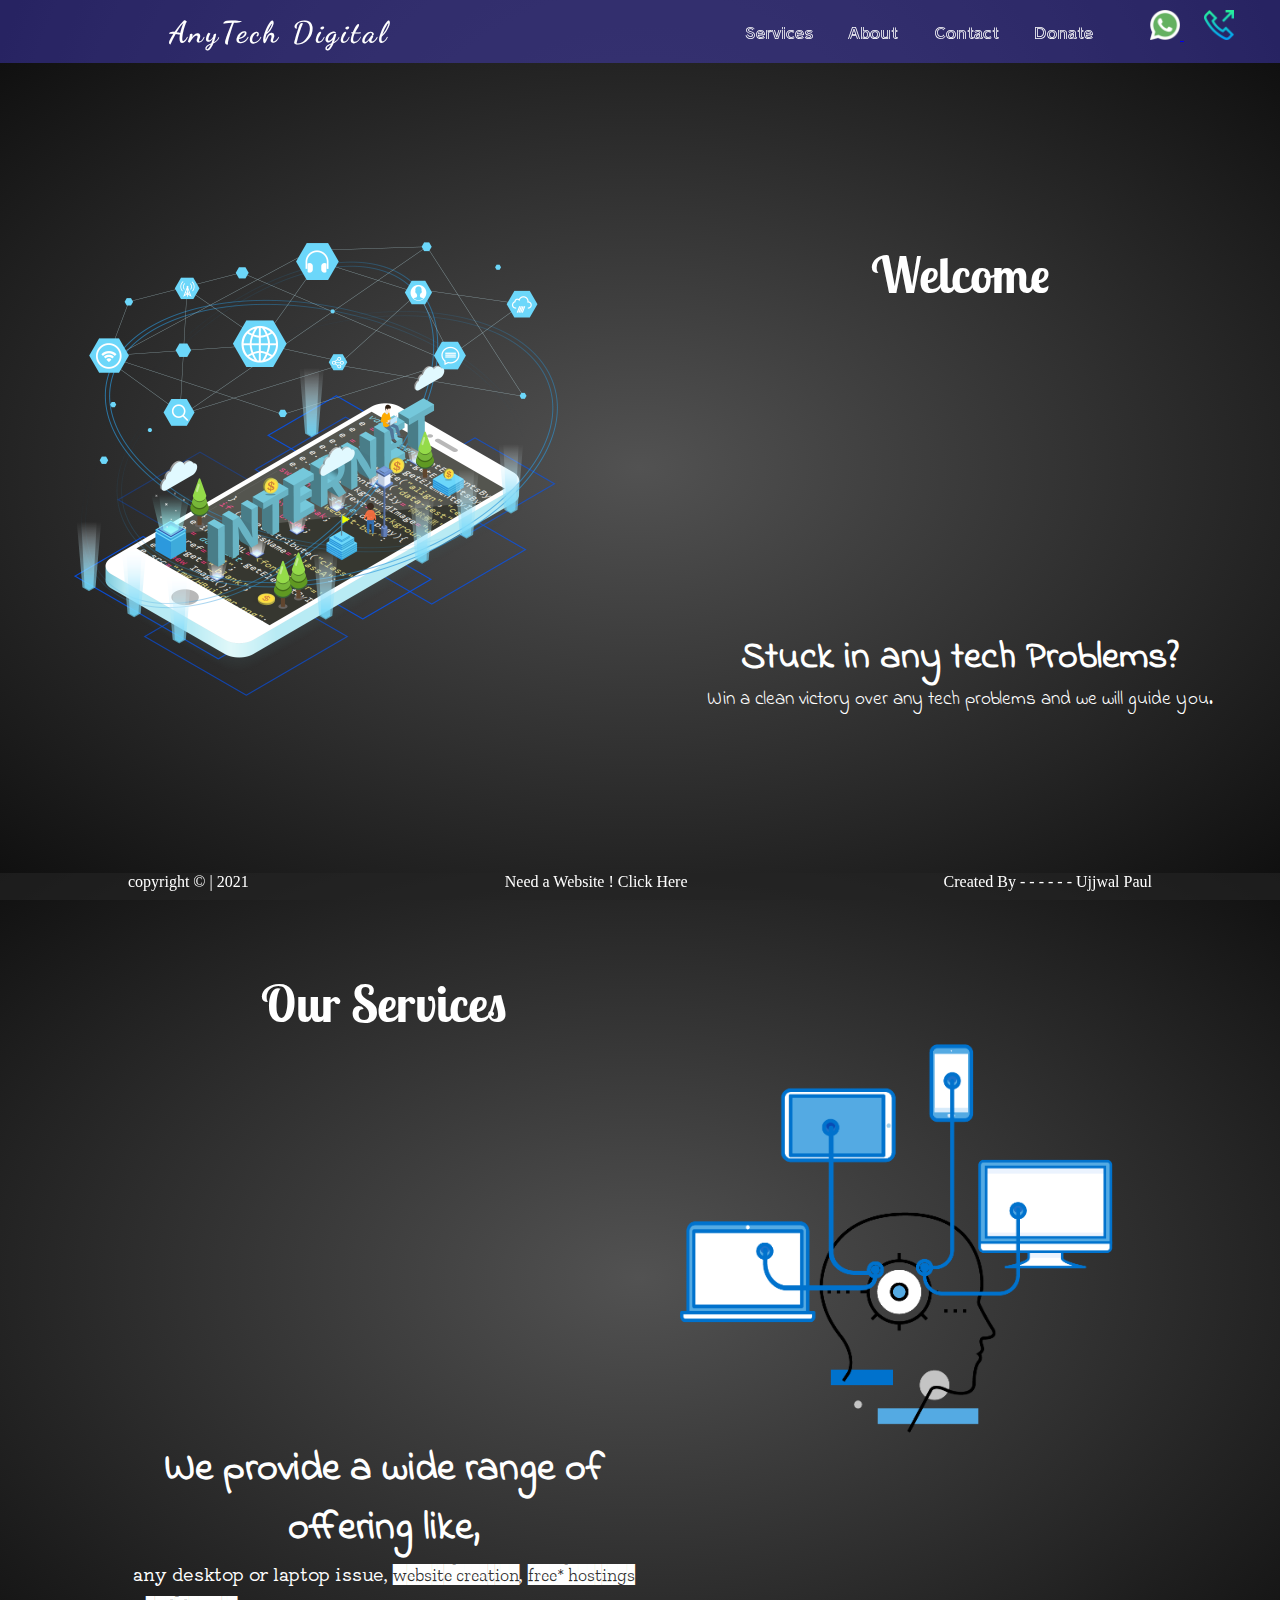
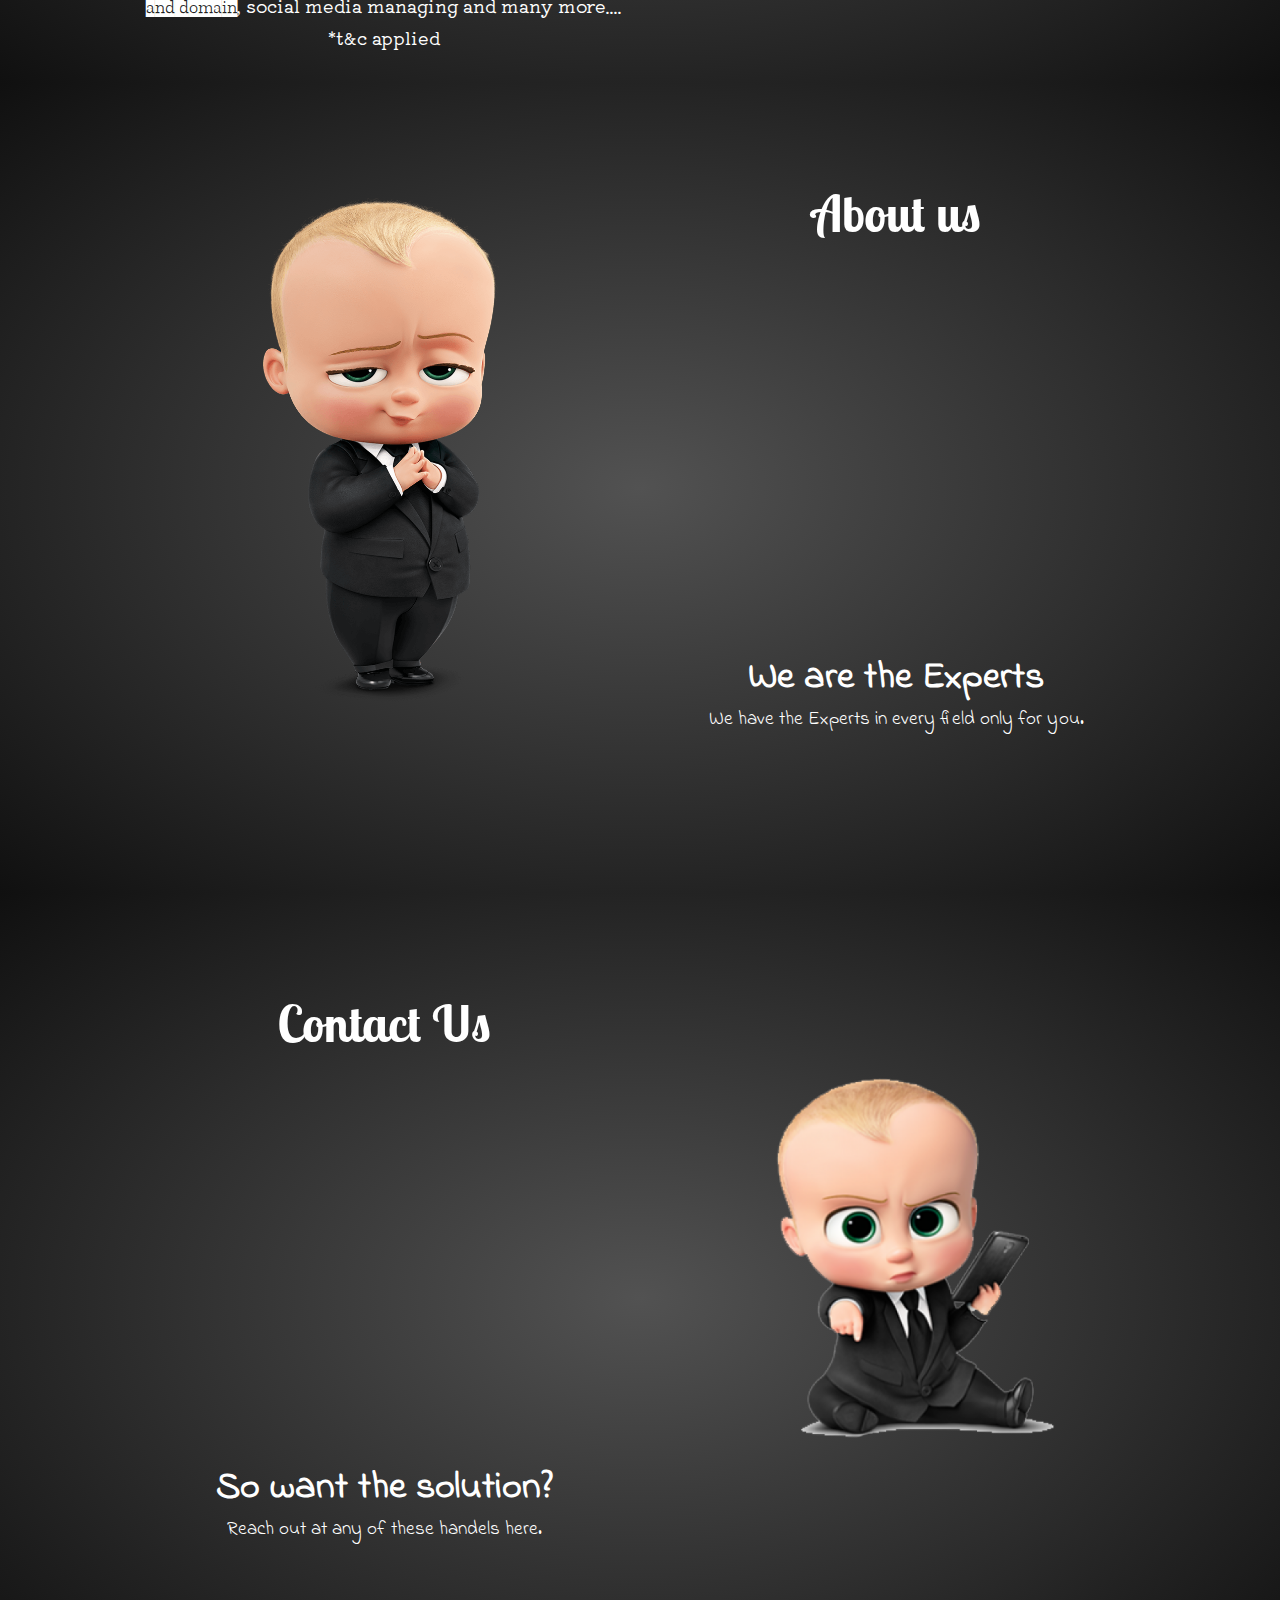
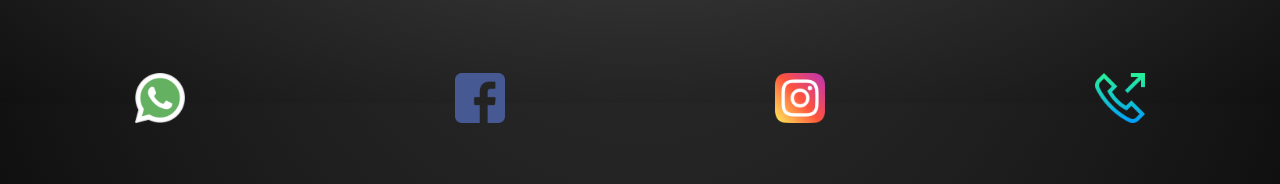
<file: index.html>
<!DOCTYPE html>
<html lang="en">

<head>
    <meta charset="UTF-8">
    <meta name="viewport" content="width=device-width, initial-scale=1.0">
	
    
    <meta name="description" content="Stuck in any technical problem ? AnyTech Digital - The No.1 solution provider is here for help. Just contact us @ 9749463552 for a Free solution to your problem."/>
    
    <title>AnyTech Digital</title>

    <link rel="stylesheet" href="styles/style.css">
    <link rel="preconnect" href="https://fonts.gstatic.com">
    <link
        href="https://fonts.googleapis.com/css2?family=Dancing+Script:wght@700&family=Indie+Flower&family=Lobster+Two&family=Train+One&display=swap&family=Kiwi+Maru:wght@300&display=swap&family=Zilla+Slab+Highlight:wght@700&display=swap"
        rel="stylesheet">
    
    <!-- Global site tag (gtag.js) - Google Analytics -->
    <script async src="https://www.googletagmanager.com/gtag/js?id=G-010GX88747"></script>
    <script>
      window.dataLayer = window.dataLayer || [];
      function gtag(){dataLayer.push(arguments);}
      gtag('js', new Date());

      gtag('config', 'G-010GX88747');
    </script>
    
    
</head>

<body>

    <nav class="navbar">
        <h1 class="logo"><a href="index.html">AnyTech Digital</a></h1>

        <ul class="nav-links">
            <li><a href="index.html#services">Services</a></li>
            <li><a href="index.html#about">About</a></li>
            <li><a href="index.html#contact">Contact</a></li>
            <li><a href="donate.html" >Donate</a></li>
        </ul>


        <div class="burger">
            <div class="line1"></div>
            <div class="line2"></div>
            <div class="line3"></div>
        </div>
    </nav>

    <div class="float">
        <a href="https://wa.me/+919749463552">
            <img src="photos/icons/whatsapp.png" alt="whatsapp icon">
        </a>

        <a href="tel:+919749463552" class="call">
            <img src="photos/icons/outgoing-call.png" alt="call icon">
        </a>
    </div>

    <!-- content -->

    <section class="home">
        <div id="home">
            <img src="photos/technology.png" alt="">
            <h1 class="heading">
                Welcome
            </h1>
            <div class="info">
                <h1>Stuck in any tech Problems?</h1>
                <p>Win a clean victory over any tech problems and we will guide you.</p>
            </div>
        </div>
    </section>

    <section class="services">
        <div id="services">
            <h1 class="heading">
                Our Services
            </h1>
            <div class="info">
                <h1>We provide a wide range of offering like,</h1>
                <p>any desktop or laptop issue, <span>website creation</span>, <span>free* hostings and domain</span>,
                    social media managing and many more....</p>
                <p>*t&c applied</p>
            </div>

            <img src="photos/man-machine-free.png" alt="">
        </div>
    </section>

    <section class="about">
        <div id="about">
            <img src="photos/boss-baby.png" alt="">
            <h1 class="heading">
                About us
            </h1>
            <div class="info">
                <h1>We are the Experts</h1>
                <p>We have the Experts in every field only for you.</p>
            </div>
        </div>
    </section>

    <section class="contact">
        <div id="contact">
            <h1 class="heading">
                Contact Us
            </h1>
            <div class="info">
                <h1>So want the solution?</h1>
                <p>Reach out at any of these handels here.</p>
            </div>

            <img src="photos/boss-baby-phone-free.png" alt="">
        </div>
    </section>

    <section class="social">
        <div class="whatsapp">
            <a href="https://wa.me/+919749463552">
                <img src="photos/icons/whatsapp.png" alt="whatsapp icon">
            </a>
        </div>
        <div class="facebook">
            <a href="#">
                <img src="photos/icons/facebook.png" alt="facebook icon">
            </a>
        </div>
        <div class="instagram">
            <a href="#">
                <img src="photos/icons/instagram.png" alt="instagram icon">
            </a>
        </div>
        <div class="call">
            <a href="tel:+919749463552">
                <img src="photos/icons/outgoing-call.png" alt="call icon">
            </a>
        </div>
    </section>

   

    <section class="footer">
        <p>copyright © | 2021</p>
        <a href="#contact">Need a Website ! Click Here</a>
        <p>Created By - - - - - - Ujjwal Paul</p>
    </section>


    <script src="nav.js"></script>
</body>

</html>
</file>
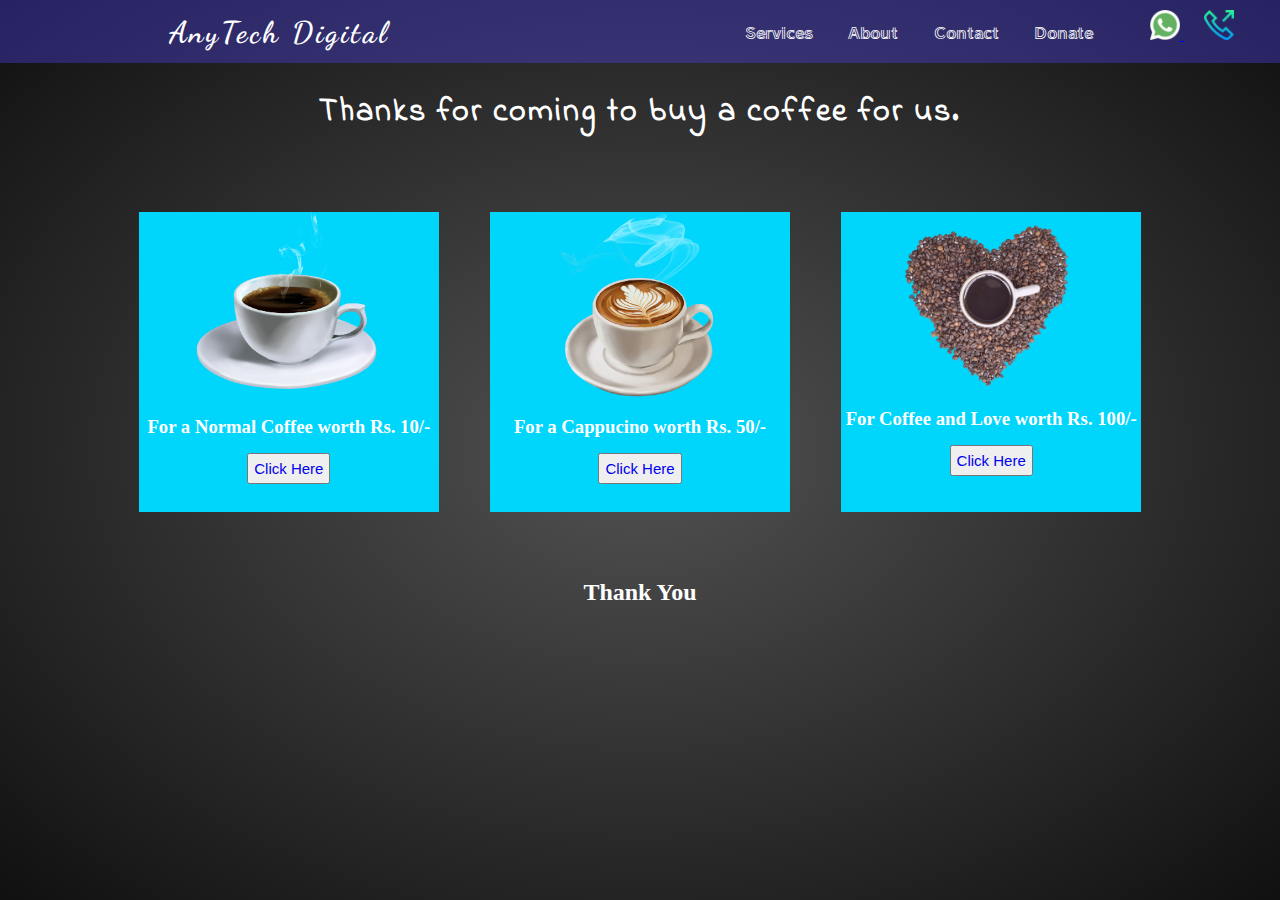
<file: donate.html>
<!DOCTYPE html>
<html lang="en">
<head>
    <meta charset="UTF-8">
    <meta name="viewport" content="width=device-width, initial-scale=1.0">
    <title>Donation | AnyTech Digital</title>

    

    <link rel="stylesheet" href="styles/style.css">
    <link rel="preconnect" href="https://fonts.gstatic.com">
    <link
        href="https://fonts.googleapis.com/css2?family=Dancing+Script:wght@700&family=Indie+Flower&family=Lobster+Two&family=Train+One&display=swap&family=Kiwi+Maru:wght@300&display=swap&family=Zilla+Slab+Highlight:wght@700&display=swap"
        rel="stylesheet">

    <link rel="stylesheet" href="styles/donate.css">

</head>
<body>

    <nav class="navbar">
        <h1 class="logo"><a href="index.html">AnyTech Digital</a></h1>

        <ul class="nav-links">
            <li><a href="index.html#services">Services</a></li>
            <li><a href="index.html#about">About</a></li>
            <li><a href="index.html#contact">Contact</a></li>
            <li><a href="donate.html" >Donate</a></li>
        </ul>


        <div class="burger">
            <div class="line1"></div>
            <div class="line2"></div>
            <div class="line3"></div>
        </div>
    </nav>

    <div class="float">
        <a href="https://wa.me/+919749463552">
            <img src="photos/icons/whatsapp.png" alt="whatsapp icon">
        </a>

        <a href="tel:+919749463552" class="call">
            <img src="photos/icons/outgoing-call.png" alt="call icon">
        </a>
    </div>

    <!-- content -->
    <div class="header">
        <h1 style="text-align: center;">Thanks for coming to buy a coffee for us.</h1>
    </div>

    <div class="mobile">
        <p>A cup of coffee will make us to serve you more energetically.</p>
    </div>

    <div class="content">
        <card>
            <img src="photos/icons/normal_coffee.png" alt="">
            <h3>For a Normal Coffee worth Rs. 10/-</h3>
            <button><a href="#home">Click Here</a></button>

        </card>

        <card>
            <img src="photos/icons/cappucino.png" alt="">
            <h3>For a Cappucino worth Rs. 50/-</h3>
            <button><a href="#home">Click Here</a></button>
        </card>

        <card>
            <img src="photos/icons/coffewithlove.png" alt="">
            <h3>For Coffee and Love worth Rs. 100/-</h3>
            <button><a href="#home">Click Here</a></button>
        </card>

    </div>

    <div class="desktop">
        <p>A cup of coffee will make us to serve you more energetically.</p>
    </div>

    <div class="thank">
        <h2>Thank You</h2>
    </div>
    



    <script src="nav.js"></script>
</body>
</html>
</file>
<file: styles/style.css>
* {
  margin: 0;
  padding: 0;
  -webkit-box-sizing: border-box;
          box-sizing: border-box;
}

body {
  color: white;
  background: radial-gradient(#525252, #101010);
  background-repeat: no-repeat;
}

.logo {
  font-size: 30px;
  font-family: 'Dancing Script', cursive;
  letter-spacing: 3px;
}

.navbar {
  top: 0;
  position: -webkit-sticky;
  position: sticky;
  background-color: rgba(80, 69, 241, 0.363);
  min-height: 7vh;
}

.nav-links {
  display: -webkit-box;
  display: -ms-flexbox;
  display: flex;
  -ms-flex-pack: distribute;
      justify-content: space-around;
  width: 30%;
}

.burger {
  display: none;
}

.burger div {
  width: 25px;
  height: 2px;
  background-color: white;
  margin: 5px;
  -webkit-transition: 0.5s ease-in-out;
  transition: 0.5s ease-in-out;
}

nav {
  margin: auto;
  display: -webkit-box;
  display: -ms-flexbox;
  display: flex;
  -ms-flex-pack: distribute;
      justify-content: space-around;
  -webkit-box-align: center;
      -ms-flex-align: center;
          align-items: center;
}

nav ul {
  font-family: 'Train One', cursive;
  list-style: none;
}

nav a {
  color: white;
  text-decoration: none;
}

.footer {
  bottom: 0;
  position: -webkit-sticky;
  position: sticky;
  background-color: rgba(36, 36, 36, 0.644);
  min-height: 3vh;
  display: -webkit-box;
  display: -ms-flexbox;
  display: flex;
  -ms-flex-pack: distribute;
      justify-content: space-around;
}

.footer a {
  text-decoration: none;
  color: white;
}

.home {
  background: radial-gradient(#525252, #101010);
}

.home .heading {
  font-family: 'Lobster Two', cursive;
  font-size: 50px;
}

.home img {
  width: 300px;
}

.home .info {
  text-align: center;
  font-size: 19px;
  font-family: 'Indie Flower', cursive;
}

#home {
  display: -ms-grid;
  display: grid;
  min-height: 90vh;
  -ms-grid-rows: 30% 40% 30%;
      grid-template-rows: 30% 40% 30%;
}

#home img {
  -ms-grid-column-align: center;
      justify-self: center;
  -ms-flex-item-align: center;
      -ms-grid-row-align: center;
      align-self: center;
  -ms-grid-row: 2;
  -ms-grid-row-span: 1;
  grid-row: 2/3;
}

#home h1 {
  -ms-grid-column-align: center;
      justify-self: center;
  -ms-flex-item-align: center;
      -ms-grid-row-align: center;
      align-self: center;
  -ms-grid-row: 1;
  -ms-grid-row-span: 1;
  grid-row: 1/2;
}

#home .info {
  -ms-grid-column-align: center;
      justify-self: center;
  -ms-flex-item-align: center;
      -ms-grid-row-align: center;
      align-self: center;
  -ms-grid-row: 3;
  -ms-grid-row-span: 1;
  grid-row: 3/4;
}

.services {
  background: radial-gradient(#525252, #101010);
}

.services .heading {
  font-family: 'Lobster Two', cursive;
  font-size: 50px;
}

.services img {
  width: 300px;
}

.services .info {
  text-align: center;
  font-size: 20px;
  font-family: 'Indie Flower', cursive;
}

.services .info p {
  line-height: 30px;
  font-size: 18px;
  font-family: 'Kiwi Maru', serif;
}

.services .info p span {
  font-family: 'Zilla Slab Highlight', cursive;
}

#services {
  display: -ms-grid;
  display: grid;
  min-height: 90vh;
  -ms-grid-rows: 30% 40% 30%;
      grid-template-rows: 30% 40% 30%;
}

#services img {
  -ms-grid-column-align: center;
      justify-self: center;
  -ms-flex-item-align: center;
      -ms-grid-row-align: center;
      align-self: center;
  -ms-grid-row: 2;
  -ms-grid-row-span: 1;
  grid-row: 2/3;
}

#services h1 {
  -ms-grid-column-align: center;
      justify-self: center;
  -ms-flex-item-align: center;
      -ms-grid-row-align: center;
      align-self: center;
  -ms-grid-row: 1;
  -ms-grid-row-span: 1;
  grid-row: 1/2;
}

#services .info {
  -ms-grid-column-align: center;
      justify-self: center;
  -ms-flex-item-align: center;
      -ms-grid-row-align: center;
      align-self: center;
  -ms-grid-row: 3;
  -ms-grid-row-span: 1;
  grid-row: 3/4;
}

.about {
  background: radial-gradient(#525252, #101010);
}

.about .heading {
  font-family: 'Lobster Two', cursive;
  font-size: 50px;
}

.about img {
  height: 300px;
}

.about .info {
  text-align: center;
  font-size: 19px;
  font-family: 'Indie Flower', cursive;
}

#about {
  display: -ms-grid;
  display: grid;
  min-height: 90vh;
  -ms-grid-rows: 30% 40% 30%;
      grid-template-rows: 30% 40% 30%;
}

#about img {
  -ms-grid-column-align: center;
      justify-self: center;
  -ms-flex-item-align: center;
      -ms-grid-row-align: center;
      align-self: center;
  -ms-grid-row: 2;
  -ms-grid-row-span: 1;
  grid-row: 2/3;
}

#about h1 {
  -ms-grid-column-align: center;
      justify-self: center;
  -ms-flex-item-align: center;
      -ms-grid-row-align: center;
      align-self: center;
  -ms-grid-row: 1;
  -ms-grid-row-span: 1;
  grid-row: 1/2;
}

#about .info {
  -ms-grid-column-align: center;
      justify-self: center;
  -ms-flex-item-align: center;
      -ms-grid-row-align: center;
      align-self: center;
  -ms-grid-row: 3;
  -ms-grid-row-span: 1;
  grid-row: 3/4;
}

.contact {
  background: radial-gradient(#525252, #101010);
}

.contact .heading {
  font-family: 'Lobster Two', cursive;
  font-size: 50px;
}

.contact img {
  width: 300px;
}

.contact .info {
  text-align: center;
  font-size: 19px;
  font-family: 'Indie Flower', cursive;
}

#contact {
  display: -ms-grid;
  display: grid;
  min-height: 90vh;
  -ms-grid-rows: 30% 40% 30%;
      grid-template-rows: 30% 40% 30%;
}

#contact img {
  -ms-grid-column-align: center;
      justify-self: center;
  -ms-flex-item-align: center;
      -ms-grid-row-align: center;
      align-self: center;
  -ms-grid-row: 2;
  -ms-grid-row-span: 1;
  grid-row: 2/3;
}

#contact h1 {
  -ms-grid-column-align: center;
      justify-self: center;
  -ms-flex-item-align: center;
      -ms-grid-row-align: center;
      align-self: center;
  -ms-grid-row: 1;
  -ms-grid-row-span: 1;
  grid-row: 1/2;
}

#contact .info {
  overflow: visible;
  -ms-grid-column-align: center;
      justify-self: center;
  -ms-flex-item-align: center;
      -ms-grid-row-align: center;
      align-self: center;
  -ms-grid-row: 3;
  -ms-grid-row-span: 1;
  grid-row: 3/4;
}

.social {
  position: relative;
  display: -webkit-box;
  display: -ms-flexbox;
  display: flex;
  -ms-flex-pack: distribute;
      justify-content: space-around;
  bottom: 30px;
}

.social img {
  width: 50px;
}

.float {
  position: fixed;
  top: 10px;
  right: 20px;
  width: 120px;
}

.float a {
  margin: 0px 10px;
}

.float img {
  width: 30px;
}

@media screen and (min-width: 1080px) {
  #home {
    display: -ms-grid;
    display: grid;
    min-height: 90vh;
    -ms-grid-rows: 10% 20% 40% 20% 10%;
        grid-template-rows: 10% 20% 40% 20% 10%;
    -ms-grid-columns: 50% 50%;
        grid-template-columns: 50% 50%;
  }
  #home img {
    -ms-grid-column-align: center;
        justify-self: center;
    -ms-flex-item-align: center;
        -ms-grid-row-align: center;
        align-self: center;
    -ms-grid-row: 3;
    -ms-grid-row-span: 1;
    grid-row: 3/4;
    -ms-grid-column: 1;
    -ms-grid-column-span: 1;
    grid-column: 1/2;
    width: 500px;
  }
  #home h1 {
    -ms-grid-column-align: center;
        justify-self: center;
    -ms-flex-item-align: end;
        -ms-grid-row-align: end;
        align-self: end;
    -ms-grid-row: 2;
    -ms-grid-row-span: 1;
    grid-row: 2/3;
    -ms-grid-column: 2;
    -ms-grid-column-span: 1;
    grid-column: 2/3;
  }
  #home .info {
    -ms-grid-column-align: center;
        justify-self: center;
    -ms-flex-item-align: start;
        -ms-grid-row-align: start;
        align-self: start;
    -ms-grid-row: 4;
    -ms-grid-row-span: 1;
    grid-row: 4/5;
    -ms-grid-column: 2;
    -ms-grid-column-span: 1;
    grid-column: 2/3;
  }
  #services {
    display: -ms-grid;
    display: grid;
    min-height: 90vh;
    -ms-grid-rows: 20% 50% 20%;
        grid-template-rows: 20% 50% 20%;
    -ms-grid-columns: 10% 40% 40% 10%;
        grid-template-columns: 10% 40% 40% 10%;
  }
  #services img {
    -ms-grid-column-align: center;
        justify-self: center;
    -ms-flex-item-align: center;
        -ms-grid-row-align: center;
        align-self: center;
    -ms-grid-row: 2;
    -ms-grid-row-span: 1;
    grid-row: 2/3;
    -ms-grid-column: 3;
    -ms-grid-column-span: 1;
    grid-column: 3/4;
    width: 100%;
  }
  #services h1 {
    -ms-grid-column-align: center;
        justify-self: center;
    -ms-flex-item-align: end;
        -ms-grid-row-align: end;
        align-self: end;
    -ms-grid-row: 1;
    -ms-grid-row-span: 1;
    grid-row: 1/2;
    -ms-grid-column: 2;
    -ms-grid-column-span: 1;
    grid-column: 2/3;
  }
  #services .info {
    -ms-grid-column-align: center;
        justify-self: center;
    -ms-flex-item-align: start;
        -ms-grid-row-align: start;
        align-self: start;
    -ms-grid-row: 3;
    -ms-grid-row-span: 1;
    grid-row: 3/4;
    -ms-grid-column: 2;
    -ms-grid-column-span: 1;
    grid-column: 2/3;
  }
  #about {
    display: -ms-grid;
    display: grid;
    min-height: 90vh;
    -ms-grid-rows: 20% 50% 20%;
        grid-template-rows: 20% 50% 20%;
    -ms-grid-columns: 10% 40% 40% 10%;
        grid-template-columns: 10% 40% 40% 10%;
  }
  #about img {
    -ms-grid-column-align: center;
        justify-self: center;
    -ms-flex-item-align: center;
        -ms-grid-row-align: center;
        align-self: center;
    -ms-grid-row: 2;
    -ms-grid-row-span: 1;
    grid-row: 2/3;
    -ms-grid-column: 2;
    -ms-grid-column-span: 1;
    grid-column: 2/3;
    width: 250px;
    height: auto;
  }
  #about h1 {
    -ms-grid-column-align: center;
        justify-self: center;
    -ms-flex-item-align: end;
        -ms-grid-row-align: end;
        align-self: end;
    -ms-grid-row: 1;
    -ms-grid-row-span: 1;
    grid-row: 1/2;
    -ms-grid-column: 3;
    -ms-grid-column-span: 1;
    grid-column: 3/4;
  }
  #about .info {
    -ms-grid-column-align: center;
        justify-self: center;
    -ms-flex-item-align: start;
        -ms-grid-row-align: start;
        align-self: start;
    -ms-grid-row: 3;
    -ms-grid-row-span: 1;
    grid-row: 3/4;
    -ms-grid-column: 3;
    -ms-grid-column-span: 1;
    grid-column: 3/4;
  }
  #contact {
    display: -ms-grid;
    display: grid;
    min-height: 90vh;
    -ms-grid-rows: 20% 50% 20%;
        grid-template-rows: 20% 50% 20%;
    -ms-grid-columns: 10% 40% 40% 10%;
        grid-template-columns: 10% 40% 40% 10%;
  }
  #contact img {
    -ms-grid-column-align: center;
        justify-self: center;
    -ms-flex-item-align: center;
        -ms-grid-row-align: center;
        align-self: center;
    -ms-grid-row: 2;
    -ms-grid-row-span: 1;
    grid-row: 2/3;
    -ms-grid-column: 3;
    -ms-grid-column-span: 1;
    grid-column: 3/4;
    width: 100%;
  }
  #contact h1 {
    -ms-grid-column-align: center;
        justify-self: center;
    -ms-flex-item-align: end;
        -ms-grid-row-align: end;
        align-self: end;
    -ms-grid-row: 1;
    -ms-grid-row-span: 1;
    grid-row: 1/2;
    -ms-grid-column: 2;
    -ms-grid-column-span: 1;
    grid-column: 2/3;
  }
  #contact .info {
    -ms-grid-column-align: center;
        justify-self: center;
    -ms-flex-item-align: start;
        -ms-grid-row-align: start;
        align-self: start;
    -ms-grid-row: 3;
    -ms-grid-row-span: 1;
    grid-row: 3/4;
    -ms-grid-column: 2;
    -ms-grid-column-span: 1;
    grid-column: 2/3;
  }
}

@media screen and (max-width: 1080px) {
  .footer {
    bottom: auto;
    position: relative;
    text-align: center;
    font-size: 14px;
    min-height: 5vh;
  }
  .nav-links {
    position: absolute;
    -webkit-box-orient: vertical;
    -webkit-box-direction: normal;
        -ms-flex-direction: column;
            flex-direction: column;
    -webkit-box-align: center;
        -ms-flex-align: center;
            align-items: center;
    right: 0;
    top: 7vh;
    height: 90vh;
    width: 80%;
    background-color: rgba(23, 25, 172, 0.788);
    -webkit-transform: scale(0, 0);
            transform: scale(0, 0);
  }
  .nav-links li {
    opacity: 0;
  }
  .burger {
    display: block;
    border: white 10px;
    cursor: pointer;
  }
  .float {
    top: auto;
    bottom: 20px;
    right: 10px;
    width: auto;
  }
  .float .call {
    display: none;
  }
}

.nav-active {
  -webkit-transition: 0.5s cubic-bezier(0, 0, 0.14, 2);
  transition: 0.5s cubic-bezier(0, 0, 0.14, 2);
  -webkit-transform: scale(1, 1);
          transform: scale(1, 1);
}

@-webkit-keyframes navLinkFade {
  from {
    opacity: 0;
    -webkit-transform: translateX(50px);
            transform: translateX(50px);
  }
  to {
    opacity: 1;
    -webkit-transform: translateX(0px);
            transform: translateX(0px);
  }
}

@keyframes navLinkFade {
  from {
    opacity: 0;
    -webkit-transform: translateX(50px);
            transform: translateX(50px);
  }
  to {
    opacity: 1;
    -webkit-transform: translateX(0px);
            transform: translateX(0px);
  }
}

.toggle .line1 {
  -webkit-transform: rotate(-45deg) translate(-5px, 5px);
          transform: rotate(-45deg) translate(-5px, 5px);
}

.toggle .line2 {
  opacity: 0;
}

.toggle .line3 {
  -webkit-transform: rotate(45deg) translate(-5px, -5px);
          transform: rotate(45deg) translate(-5px, -5px);
}
/*# sourceMappingURL=style.css.map */
</file>
<file: styles/donate.css>
body {
  min-width: 100vw;
  min-height: 100vh;
  background-repeat: no-repeat;
}

.header {
  font-family: 'Indie Flower', cursive;
  letter-spacing: 2px;
  padding: 2%;
}

.content {
  margin: 2% 0%;
  -webkit-box-sizing: border-box;
          box-sizing: border-box;
  display: -webkit-box;
  display: -ms-flexbox;
  display: flex;
  -ms-flex-wrap: wrap;
      flex-wrap: wrap;
  -webkit-box-pack: center;
      -ms-flex-pack: center;
          justify-content: center;
}

card {
  background-color: #00d6fc;
  text-align: center;
  height: 300px;
  width: 300px;
  margin: 2%;
}

card img {
  width: 200px;
}

card button {
  margin: 15px;
  padding: 5px;
  font-size: 15px;
}

card a {
  text-decoration: none;
}

.mobile {
  padding: 3% 10%;
  text-align: center;
  font-size: 18px;
}

.desktop {
  display: none;
}

.thank {
  padding: 15px;
  text-align: center;
}

@media screen and (min-width: 1080px) {
  .mobile {
    display: none;
  }
  .desktop {
    text-align: center;
    font-size: 20px;
  }
}
/*# sourceMappingURL=donate.css.map */
</file>
